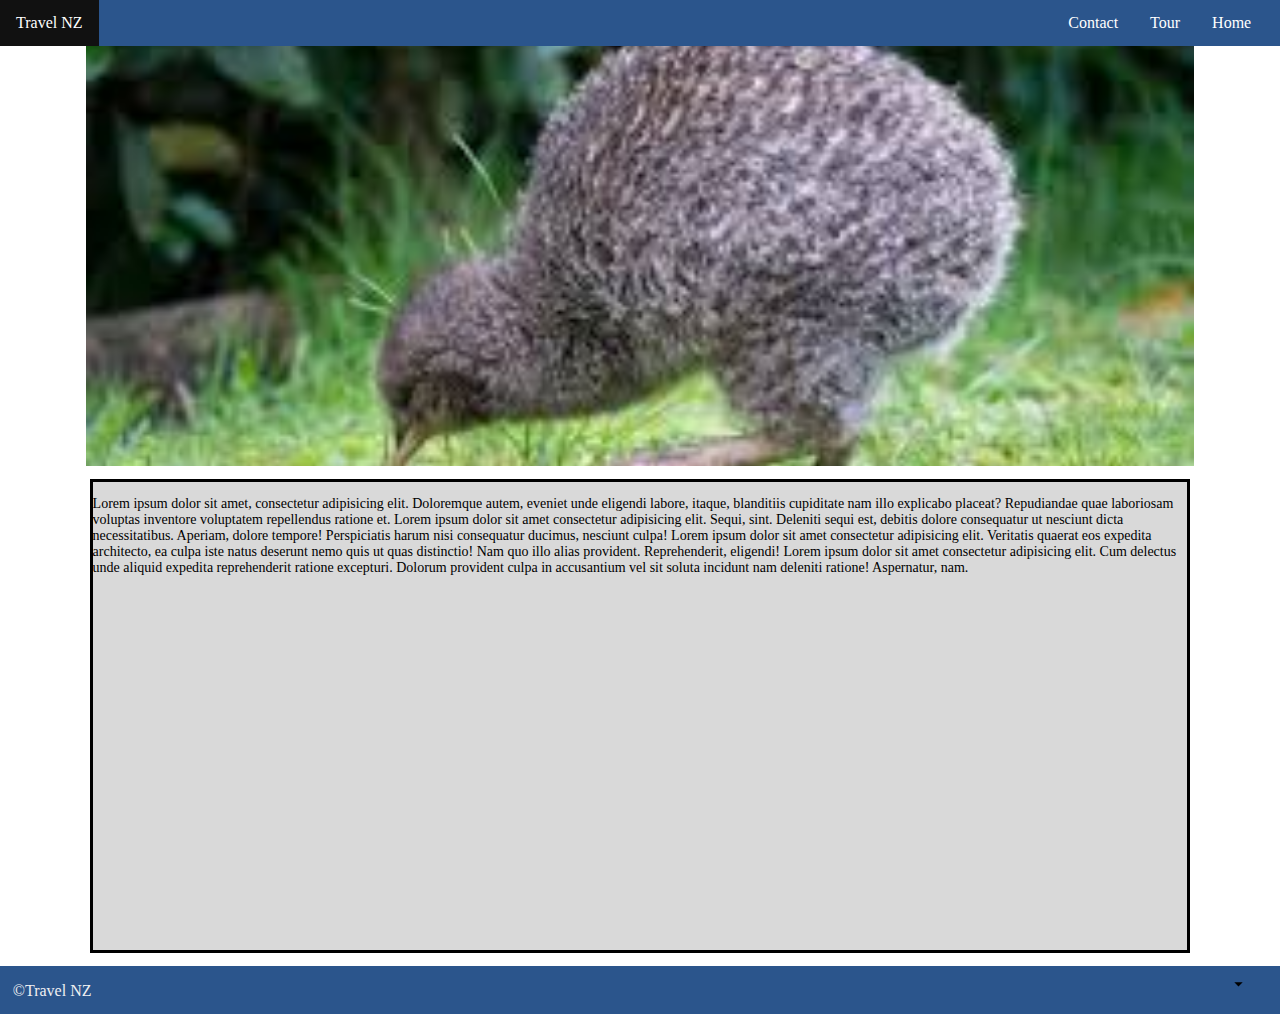
<file: IT5017_Assessment 2_<20220734>/index.html>
<!DOCTYPE html>
<html lang="en">
<head>
    <meta charset="UTF-8">
    <meta http-equiv="X-UA-Compatible" content="IE=edge">
    <meta name="viewport" content="width=device-width, initial-scale=1.0">
    <title>Travel NZ </title>
    <link rel="stylesheet" href="style.css">


</head>
<body>
    <nav>
        
        <ul>
            <li style="float: left; display: inline;">
                <a href="index.html">Travel NZ</a>
            </li>
            <li>
                <a href="index.html">Home</a>
            </li>
            <li>
                <a href="tour.html">Tour</a>
            </li>
            <li>
                <a href="contact.html">Contact</a>
            </li>
        </ul>
        <div id="mySidepanel" class="sidepanel">
          <a href="javascript:void(0)" class="closebtn" onclick="closeNav()">×</a>
          <a href="index.html">Home</a>
          <a href="tour.html">Tour</a>
          <!-- <a href="#">Clients</a> -->
          <a href="contact.html">Contact</a>
        </div>
        <button class="openbtn" onclick="openNav()">☰</button> 
    </nav>
   
    
    
   
    <div id="Hero-img"></div>
    </div>

    <div class="text-container">
        <p>Lorem ipsum dolor sit amet, consectetur adipisicing elit. Doloremque autem, eveniet unde eligendi labore, itaque, blanditiis cupiditate nam illo explicabo placeat? Repudiandae quae laboriosam voluptas inventore voluptatem repellendus ratione et.
        Lorem ipsum dolor sit amet consectetur adipisicing elit. Sequi, sint. Deleniti sequi est, debitis dolore consequatur ut nesciunt dicta necessitatibus. Aperiam, dolore tempore! Perspiciatis harum nisi consequatur ducimus, nesciunt culpa! Lorem ipsum dolor sit amet consectetur adipisicing elit. Veritatis quaerat eos expedita architecto, ea culpa iste natus deserunt nemo quis ut quas distinctio! Nam quo illo alias provident. Reprehenderit, eligendi! Lorem ipsum dolor sit amet consectetur adipisicing elit. Cum delectus unde aliquid expedita reprehenderit ratione excepturi. Dolorum provident culpa in accusantium vel sit soluta incidunt nam deleniti ratione! Aspernatur, nam.
    </p>

    </div>


    <footer> 
        <p id="f-text">©Travel NZ</div>
       
        <!-- Navigation Menu -->
          <div class="pop-up-nav">
            
              <div id="myLinks">
                <a href="#news">News</a>
                <a href="#contact">Contact</a>
                <a href="#about">About</a>
              </div>
              <a href="javascript:void(0);" class="icon" onclick="myFunction()">
                <img src="Images/dropdown.svg" alt="">
              </a>
            </div>
            
            
            </div>
            
            <script>
            function myFunction() {
              var x = document.getElementById("myLinks");
              if (x.style.display === "block") {
                x.style.display = "none";
              } else {
                x.style.display = "block";
              }
            }
            </script>
    </footer>
   
    <script>
  function openNav() {
    document.getElementById("mySidepanel").style.width = "250px";
  }
  
  function closeNav() {
    document.getElementById("mySidepanel").style.width = "0";
  }
  </script>
</body>
</html>
</file>
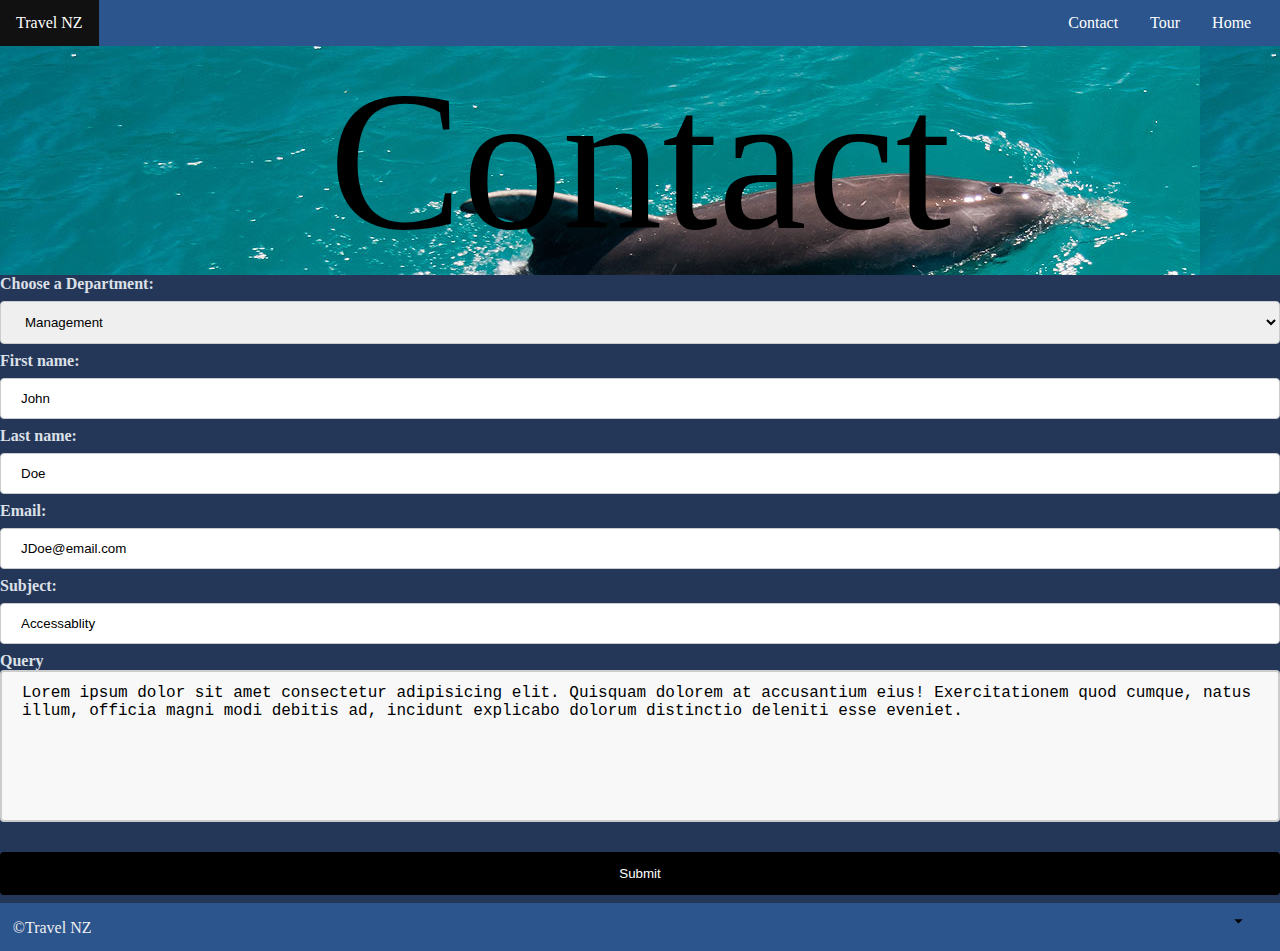
<file: IT5017_Assessment 2_<20220734>/contact.html>
<!DOCTYPE html>
<html lang="en">
<head>
    <meta charset="UTF-8">
    <meta http-equiv="X-UA-Compatible" content="IE=edge">
    <meta name="viewport" content="width=device-width, initial-scale=1">
    <title>Travel NZ </title>
    <link rel="stylesheet" href="style.css">


</head>
<body>
    <nav>
        <ul>
            <li style="float: left; display: inline;">
                <a href="index.html">Travel NZ</a>
            </li>
            <li>
                <a href="index.html">Home</a>
            </li>
            <li>
                <a href="tour.html">Tour</a>
            </li>
            <li>
                <a href="contact.html">Contact</a>
            </li>
        </ul>

        <div id="mySidepanel" class="sidepanel">
          <a href="javascript:void(0)" class="closebtn" onclick="closeNav()">×</a>
          <a href="index.html">Home</a>
          <a href="tour.html">Tour</a>
          <!-- <a href="#">Clients</a> -->
          <a href="contact.html">Contact</a>
        </div>
        <button class="openbtn" onclick="openNav()">☰</button> 
    </nav>
   

    <div id="contact-title">
        <h1>Contact</h1>
    </div>


    <div id="contact-form">
        <form>
            <label for="Departments">Choose a Department:</label><br>

            <select id="Departments">
            <option value="management">Management</option>
            <option value="customersupport ">Customer Support </option>
            <option value="one" disabled></option>
            <option value="two" disabled></option> 
            </select><br>

            <label for="fname">First name:</label><br>
            <input type="text" id="fname" name="fname" value="John"><br>
            <label for="lname">Last name:</label><br>
            <input type="text" id="lname" name="lname" value="Doe"><br>
            <label for="email">Email:</label><br>
            <input type="text" id="email" name="email" value="JDoe@email.com"><br>
            <label for="subject">Subject:</label><br>
            <input type="text" id="subject" name="subject" value="Accessablity"><br>
            <label for="query">Query</label><br>
            <textarea name="message" rows="10" cols="30">Lorem ipsum dolor sit amet consectetur adipisicing elit. Quisquam dolorem at accusantium eius! Exercitationem quod cumque, natus illum, officia magni modi debitis ad, incidunt explicabo dolorum distinctio deleniti esse eveniet.</textarea>
            <br><br>
            <input type="submit" value="Submit">

          </form>
    </div>





















    <footer> 
        <p id="f-text">©Travel NZ</div>
    
        <!-- Navigation Menu -->
    <div class="pop-up-nav">

    <div id="myLinks">
    <a href="#news">News</a>
    <a href="#contact">Contact</a>
    <a href="#about">About</a>
    </div>
    <a href="javascript:void(0);" class="icon" onclick="myFunction()">
    <img src="Images/dropdown.svg" alt="">
    </a>
    </div>


    </div>

    <script>
    function myFunction() {
    var x = document.getElementById("myLinks");
    if (x.style.display === "block") {
    x.style.display = "none";
    } else {
    x.style.display = "block";
    }
    }
    </script>
    </footer>
    <script>
        function openNav() {
          document.getElementById("mySidepanel").style.width = "250px";
        }
        
        function closeNav() {
          document.getElementById("mySidepanel").style.width = "0";
        }
        </script>
</body>
</html>
</file>
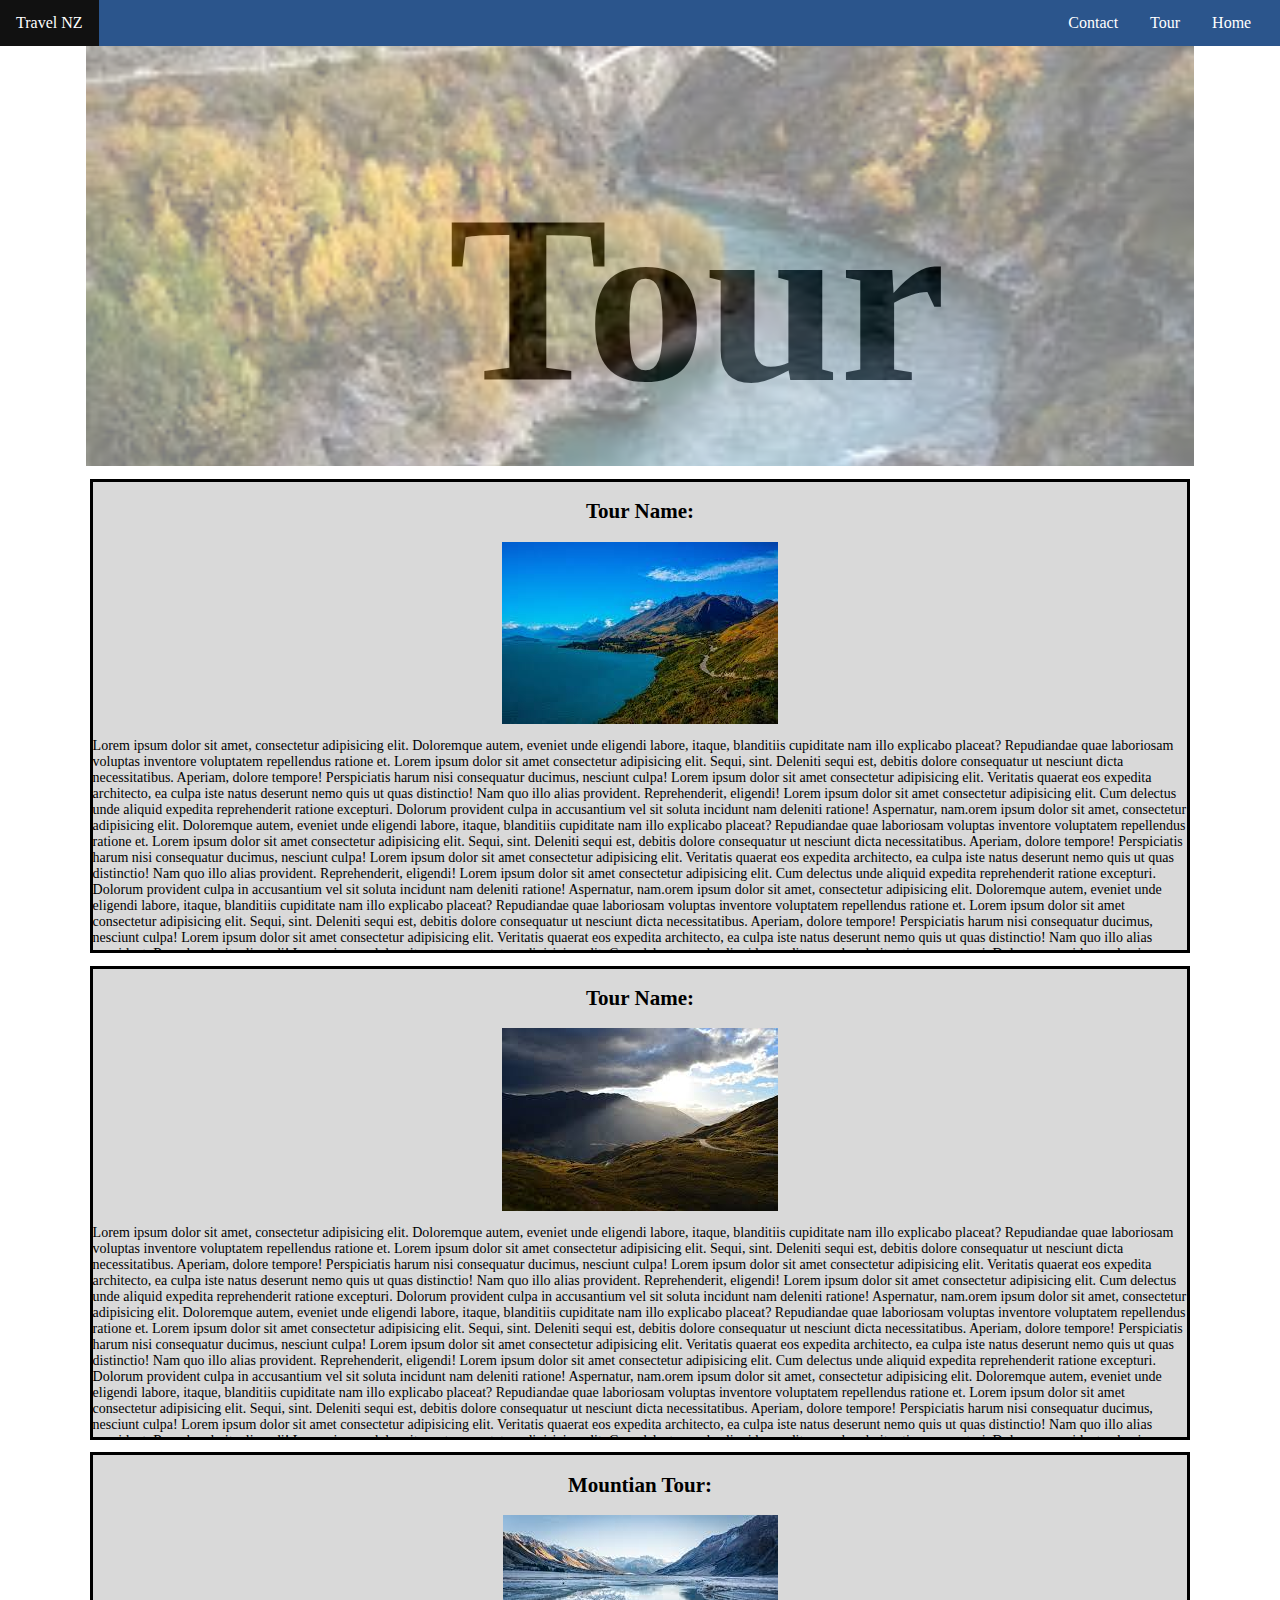
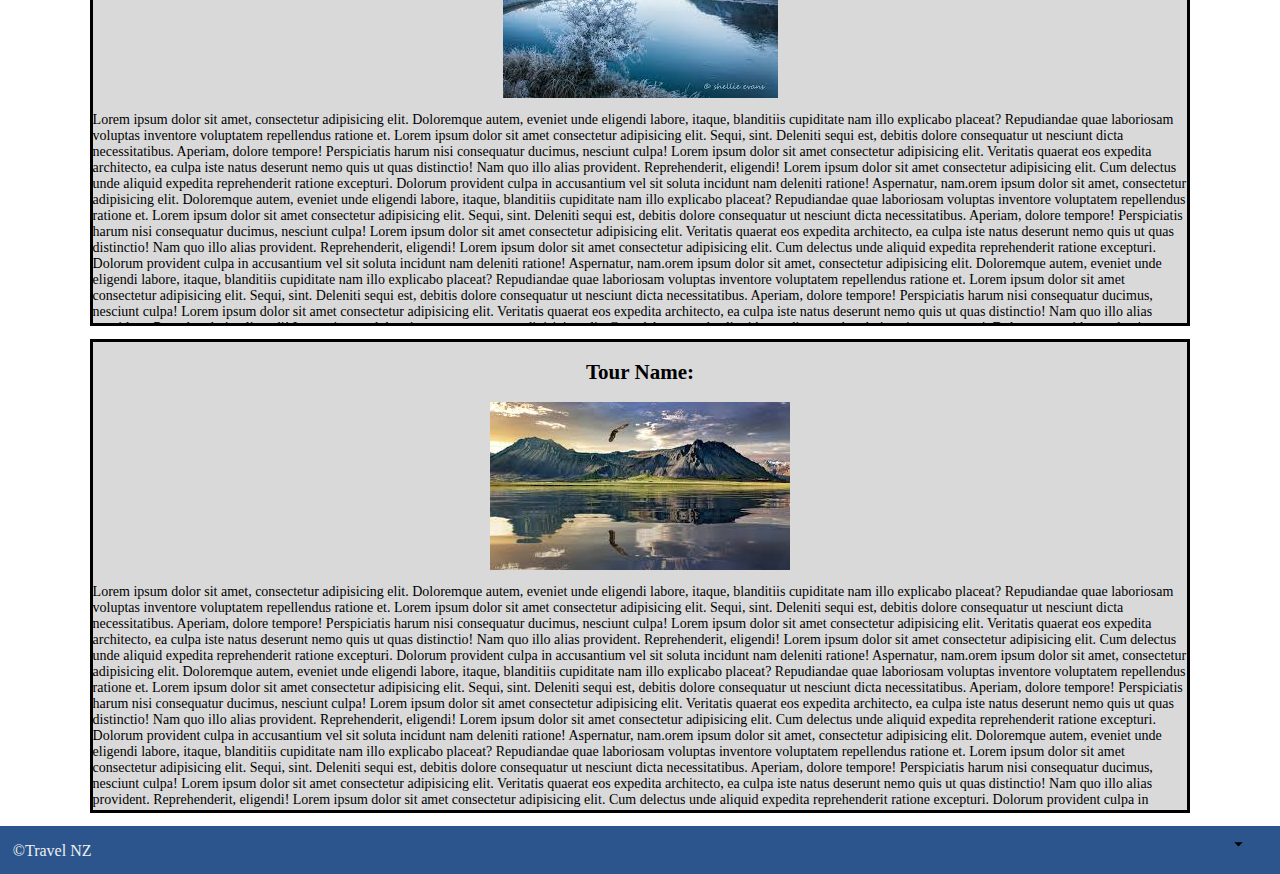
<file: IT5017_Assessment 2_<20220734>/tour.html>
<!DOCTYPE html>
<html lang="en">
<head>
    <meta charset="UTF-8">
    <meta http-equiv="X-UA-Compatible" content="IE=edge">
    <meta name="viewport" content="width=device-width, initial-scale=1">
    <title>Travel NZ </title>
    <link rel="stylesheet" href="style.css">


</head>
<body>
  <nav>
    <ul>
        <li style="float: left; display: inline;">
            <a href="index.html">Travel NZ</a>
        </li>
        <li>
            <a href="index.html">Home</a>
        </li>
        <li>
            <a href="tour.html">Tour</a>
        </li>
        <li>
            <a href="contact.html">Contact</a>
        </li>
    </ul>

    <div id="mySidepanel" class="sidepanel">
      <a href="javascript:void(0)" class="closebtn" onclick="closeNav()">×</a>
      <a href="index.html">Home</a>
      <a href="tour.html">Tour</a>
      <!-- <a href="#">Clients</a> -->
      <a href="contact.html">Contact</a>
    </div>
    <button class="openbtn" onclick="openNav()">☰</button> 
</nav>

    
    <div>
        <h1 id="T-title">Tour</h1>
        <div id="tour-hero-img"></div>
       
    </div>

    <div class="tour-container" id="tour-1">
      <h2> tour name: </h2>
      <img src="Images/image.jpg" alt="">
      <p>Lorem ipsum dolor sit amet, consectetur adipisicing elit. Doloremque autem, eveniet unde eligendi labore, itaque, blanditiis cupiditate nam illo explicabo placeat? Repudiandae quae laboriosam voluptas inventore voluptatem repellendus ratione et.
      Lorem ipsum dolor sit amet consectetur adipisicing elit. Sequi, sint. Deleniti sequi est, debitis dolore consequatur ut nesciunt dicta necessitatibus. Aperiam, dolore tempore! Perspiciatis harum nisi consequatur ducimus, nesciunt culpa! Lorem ipsum dolor sit amet consectetur adipisicing elit. Veritatis quaerat eos expedita architecto, ea culpa iste natus deserunt nemo quis ut quas distinctio! Nam quo illo alias provident. Reprehenderit, eligendi! Lorem ipsum dolor sit amet consectetur adipisicing elit. Cum delectus unde aliquid expedita reprehenderit ratione excepturi. Dolorum provident culpa in accusantium vel sit soluta incidunt nam deleniti ratione! Aspernatur, nam.orem ipsum dolor sit amet, consectetur adipisicing elit. Doloremque autem, eveniet unde eligendi labore, itaque, blanditiis cupiditate nam illo explicabo placeat? Repudiandae quae laboriosam voluptas inventore voluptatem repellendus ratione et.
      Lorem ipsum dolor sit amet consectetur adipisicing elit. Sequi, sint. Deleniti sequi est, debitis dolore consequatur ut nesciunt dicta necessitatibus. Aperiam, dolore tempore! Perspiciatis harum nisi consequatur ducimus, nesciunt culpa! Lorem ipsum dolor sit amet consectetur adipisicing elit. Veritatis quaerat eos expedita architecto, ea culpa iste natus deserunt nemo quis ut quas distinctio! Nam quo illo alias provident. Reprehenderit, eligendi! Lorem ipsum dolor sit amet consectetur adipisicing elit. Cum delectus unde aliquid expedita reprehenderit ratione excepturi. Dolorum provident culpa in accusantium vel sit soluta incidunt nam deleniti ratione! Aspernatur, nam.orem ipsum dolor sit amet, consectetur adipisicing elit. Doloremque autem, eveniet unde eligendi labore, itaque, blanditiis cupiditate nam illo explicabo placeat? Repudiandae quae laboriosam voluptas inventore voluptatem repellendus ratione et.
      Lorem ipsum dolor sit amet consectetur adipisicing elit. Sequi, sint. Deleniti sequi est, debitis dolore consequatur ut nesciunt dicta necessitatibus. Aperiam, dolore tempore! Perspiciatis harum nisi consequatur ducimus, nesciunt culpa! Lorem ipsum dolor sit amet consectetur adipisicing elit. Veritatis quaerat eos expedita architecto, ea culpa iste natus deserunt nemo quis ut quas distinctio! Nam quo illo alias provident. Reprehenderit, eligendi! Lorem ipsum dolor sit amet consectetur adipisicing elit. Cum delectus unde aliquid expedita reprehenderit ratione excepturi. Dolorum provident culpa in accusantium vel sit soluta incidunt nam deleniti ratione! Aspernatur, nam.orem ipsum dolor sit amet, consectetur adipisicing elit. Doloremque autem, eveniet unde eligendi labore, itaque, blanditiis cupiditate nam illo explicabo placeat? Repudiandae quae laboriosam voluptas inventore voluptatem repellendus ratione et.
      Lorem ipsum dolor sit amet consectetur adipisicing elit. Sequi, sint. Deleniti sequi est, debitis dolore consequatur ut nesciunt dicta necessitatibus. Aperiam, dolore tempore! Perspiciatis harum nisi consequatur ducimus, nesciunt culpa! Lorem ipsum dolor sit amet consectetur adipisicing elit. Veritatis quaerat eos expedita architecto, ea culpa iste natus deserunt nemo quis ut quas distinctio! Nam quo illo alias provident. Reprehenderit, eligendi! Lorem ipsum dolor sit amet consectetur adipisicing elit. Cum delectus unde aliquid expedita reprehenderit ratione excepturi. Dolorum provident culpa in accusantium vel sit soluta incidunt nam deleniti ratione! Aspernatur, nam.orem ipsum dolor sit amet, consectetur adipisicing elit. Doloremque autem, eveniet unde eligendi labore, itaque, blanditiis cupiditate nam illo explicabo placeat? Repudiandae quae laboriosam voluptas inventore voluptatem repellendus ratione et.
      Lorem ipsum dolor sit amet consectetur adipisicing elit. Sequi, sint. Deleniti sequi est, debitis dolore consequatur ut nesciunt dicta necessitatibus. Aperiam, dolore tempore! Perspiciatis harum nisi consequatur ducimus, nesciunt culpa! Lorem ipsum dolor sit amet consectetur adipisicing elit. Veritatis quaerat eos expedita architecto, ea culpa iste natus deserunt nemo quis ut quas distinctio! Nam quo illo alias provident. Reprehenderit, eligendi! Lorem ipsum dolor sit amet consectetur adipisicing elit. Cum delectus unde aliquid expedita reprehenderit ratione excepturi. Dolorum provident culpa in accusantium vel sit soluta incidunt nam deleniti ratione! Aspernatur, nam.orem ipsum dolor sit amet, consectetur adipisicing elit. Doloremque autem, eveniet unde eligendi labore, itaque, blanditiis cupiditate nam illo explicabo placeat? Repudiandae quae laboriosam voluptas inventore voluptatem repellendus ratione et.
      </p>

    </div>

    <div class="tour-container"  id="tour-2">
      <h2> tour name: </h2>
      <img src="Images/images.jpg" alt="">
        <p>Lorem ipsum dolor sit amet, consectetur adipisicing elit. Doloremque autem, eveniet unde eligendi labore, itaque, blanditiis cupiditate nam illo explicabo placeat? Repudiandae quae laboriosam voluptas inventore voluptatem repellendus ratione et.
        Lorem ipsum dolor sit amet consectetur adipisicing elit. Sequi, sint. Deleniti sequi est, debitis dolore consequatur ut nesciunt dicta necessitatibus. Aperiam, dolore tempore! Perspiciatis harum nisi consequatur ducimus, nesciunt culpa! Lorem ipsum dolor sit amet consectetur adipisicing elit. Veritatis quaerat eos expedita architecto, ea culpa iste natus deserunt nemo quis ut quas distinctio! Nam quo illo alias provident. Reprehenderit, eligendi! Lorem ipsum dolor sit amet consectetur adipisicing elit. Cum delectus unde aliquid expedita reprehenderit ratione excepturi. Dolorum provident culpa in accusantium vel sit soluta incidunt nam deleniti ratione! Aspernatur, nam.orem ipsum dolor sit amet, consectetur adipisicing elit. Doloremque autem, eveniet unde eligendi labore, itaque, blanditiis cupiditate nam illo explicabo placeat? Repudiandae quae laboriosam voluptas inventore voluptatem repellendus ratione et.
        Lorem ipsum dolor sit amet consectetur adipisicing elit. Sequi, sint. Deleniti sequi est, debitis dolore consequatur ut nesciunt dicta necessitatibus. Aperiam, dolore tempore! Perspiciatis harum nisi consequatur ducimus, nesciunt culpa! Lorem ipsum dolor sit amet consectetur adipisicing elit. Veritatis quaerat eos expedita architecto, ea culpa iste natus deserunt nemo quis ut quas distinctio! Nam quo illo alias provident. Reprehenderit, eligendi! Lorem ipsum dolor sit amet consectetur adipisicing elit. Cum delectus unde aliquid expedita reprehenderit ratione excepturi. Dolorum provident culpa in accusantium vel sit soluta incidunt nam deleniti ratione! Aspernatur, nam.orem ipsum dolor sit amet, consectetur adipisicing elit. Doloremque autem, eveniet unde eligendi labore, itaque, blanditiis cupiditate nam illo explicabo placeat? Repudiandae quae laboriosam voluptas inventore voluptatem repellendus ratione et.
        Lorem ipsum dolor sit amet consectetur adipisicing elit. Sequi, sint. Deleniti sequi est, debitis dolore consequatur ut nesciunt dicta necessitatibus. Aperiam, dolore tempore! Perspiciatis harum nisi consequatur ducimus, nesciunt culpa! Lorem ipsum dolor sit amet consectetur adipisicing elit. Veritatis quaerat eos expedita architecto, ea culpa iste natus deserunt nemo quis ut quas distinctio! Nam quo illo alias provident. Reprehenderit, eligendi! Lorem ipsum dolor sit amet consectetur adipisicing elit. Cum delectus unde aliquid expedita reprehenderit ratione excepturi. Dolorum provident culpa in accusantium vel sit soluta incidunt nam deleniti ratione! Aspernatur, nam.orem ipsum dolor sit amet, consectetur adipisicing elit. Doloremque autem, eveniet unde eligendi labore, itaque, blanditiis cupiditate nam illo explicabo placeat? Repudiandae quae laboriosam voluptas inventore voluptatem repellendus ratione et.
        Lorem ipsum dolor sit amet consectetur adipisicing elit. Sequi, sint. Deleniti sequi est, debitis dolore consequatur ut nesciunt dicta necessitatibus. Aperiam, dolore tempore! Perspiciatis harum nisi consequatur ducimus, nesciunt culpa! Lorem ipsum dolor sit amet consectetur adipisicing elit. Veritatis quaerat eos expedita architecto, ea culpa iste natus deserunt nemo quis ut quas distinctio! Nam quo illo alias provident. Reprehenderit, eligendi! Lorem ipsum dolor sit amet consectetur adipisicing elit. Cum delectus unde aliquid expedita reprehenderit ratione excepturi. Dolorum provident culpa in accusantium vel sit soluta incidunt nam deleniti ratione! Aspernatur, nam.orem ipsum dolor sit amet, consectetur adipisicing elit. Doloremque autem, eveniet unde eligendi labore, itaque, blanditiis cupiditate nam illo explicabo placeat? Repudiandae quae laboriosam voluptas inventore voluptatem repellendus ratione et.
        Lorem ipsum dolor sit amet consectetur adipisicing elit. Sequi, sint. Deleniti sequi est, debitis dolore consequatur ut nesciunt dicta necessitatibus. Aperiam, dolore tempore! Perspiciatis harum nisi consequatur ducimus, nesciunt culpa! Lorem ipsum dolor sit amet consectetur adipisicing elit. Veritatis quaerat eos expedita architecto, ea culpa iste natus deserunt nemo quis ut quas distinctio! Nam quo illo alias provident. Reprehenderit, eligendi! Lorem ipsum dolor sit amet consectetur adipisicing elit. Cum delectus unde aliquid expedita reprehenderit ratione excepturi. Dolorum provident culpa in accusantium vel sit soluta incidunt nam deleniti ratione! Aspernatur, nam.orem ipsum dolor sit amet, consectetur adipisicing elit. Doloremque autem, eveniet unde eligendi labore, itaque, blanditiis cupiditate nam illo explicabo placeat? Repudiandae quae laboriosam voluptas inventore voluptatem repellendus ratione et.
        </p>

  </div>
  <div class="tour-container" id="tour-3">
    <h2> mountian tour: </h2>
    <img src="Images/img.jpg" alt="">
    <p>Lorem ipsum dolor sit amet, consectetur adipisicing elit. Doloremque autem, eveniet unde eligendi labore, itaque, blanditiis cupiditate nam illo explicabo placeat? Repudiandae quae laboriosam voluptas inventore voluptatem repellendus ratione et.
    Lorem ipsum dolor sit amet consectetur adipisicing elit. Sequi, sint. Deleniti sequi est, debitis dolore consequatur ut nesciunt dicta necessitatibus. Aperiam, dolore tempore! Perspiciatis harum nisi consequatur ducimus, nesciunt culpa! Lorem ipsum dolor sit amet consectetur adipisicing elit. Veritatis quaerat eos expedita architecto, ea culpa iste natus deserunt nemo quis ut quas distinctio! Nam quo illo alias provident. Reprehenderit, eligendi! Lorem ipsum dolor sit amet consectetur adipisicing elit. Cum delectus unde aliquid expedita reprehenderit ratione excepturi. Dolorum provident culpa in accusantium vel sit soluta incidunt nam deleniti ratione! Aspernatur, nam.orem ipsum dolor sit amet, consectetur adipisicing elit. Doloremque autem, eveniet unde eligendi labore, itaque, blanditiis cupiditate nam illo explicabo placeat? Repudiandae quae laboriosam voluptas inventore voluptatem repellendus ratione et.
    Lorem ipsum dolor sit amet consectetur adipisicing elit. Sequi, sint. Deleniti sequi est, debitis dolore consequatur ut nesciunt dicta necessitatibus. Aperiam, dolore tempore! Perspiciatis harum nisi consequatur ducimus, nesciunt culpa! Lorem ipsum dolor sit amet consectetur adipisicing elit. Veritatis quaerat eos expedita architecto, ea culpa iste natus deserunt nemo quis ut quas distinctio! Nam quo illo alias provident. Reprehenderit, eligendi! Lorem ipsum dolor sit amet consectetur adipisicing elit. Cum delectus unde aliquid expedita reprehenderit ratione excepturi. Dolorum provident culpa in accusantium vel sit soluta incidunt nam deleniti ratione! Aspernatur, nam.orem ipsum dolor sit amet, consectetur adipisicing elit. Doloremque autem, eveniet unde eligendi labore, itaque, blanditiis cupiditate nam illo explicabo placeat? Repudiandae quae laboriosam voluptas inventore voluptatem repellendus ratione et.
    Lorem ipsum dolor sit amet consectetur adipisicing elit. Sequi, sint. Deleniti sequi est, debitis dolore consequatur ut nesciunt dicta necessitatibus. Aperiam, dolore tempore! Perspiciatis harum nisi consequatur ducimus, nesciunt culpa! Lorem ipsum dolor sit amet consectetur adipisicing elit. Veritatis quaerat eos expedita architecto, ea culpa iste natus deserunt nemo quis ut quas distinctio! Nam quo illo alias provident. Reprehenderit, eligendi! Lorem ipsum dolor sit amet consectetur adipisicing elit. Cum delectus unde aliquid expedita reprehenderit ratione excepturi. Dolorum provident culpa in accusantium vel sit soluta incidunt nam deleniti ratione! Aspernatur, nam.orem ipsum dolor sit amet, consectetur adipisicing elit. Doloremque autem, eveniet unde eligendi labore, itaque, blanditiis cupiditate nam illo explicabo placeat? Repudiandae quae laboriosam voluptas inventore voluptatem repellendus ratione et.
    Lorem ipsum dolor sit amet consectetur adipisicing elit. Sequi, sint. Deleniti sequi est, debitis dolore consequatur ut nesciunt dicta necessitatibus. Aperiam, dolore tempore! Perspiciatis harum nisi consequatur ducimus, nesciunt culpa! Lorem ipsum dolor sit amet consectetur adipisicing elit. Veritatis quaerat eos expedita architecto, ea culpa iste natus deserunt nemo quis ut quas distinctio! Nam quo illo alias provident. Reprehenderit, eligendi! Lorem ipsum dolor sit amet consectetur adipisicing elit. Cum delectus unde aliquid expedita reprehenderit ratione excepturi. Dolorum provident culpa in accusantium vel sit soluta incidunt nam deleniti ratione! Aspernatur, nam.orem ipsum dolor sit amet, consectetur adipisicing elit. Doloremque autem, eveniet unde eligendi labore, itaque, blanditiis cupiditate nam illo explicabo placeat? Repudiandae quae laboriosam voluptas inventore voluptatem repellendus ratione et.
    Lorem ipsum dolor sit amet consectetur adipisicing elit. Sequi, sint. Deleniti sequi est, debitis dolore consequatur ut nesciunt dicta necessitatibus. Aperiam, dolore tempore! Perspiciatis harum nisi consequatur ducimus, nesciunt culpa! Lorem ipsum dolor sit amet consectetur adipisicing elit. Veritatis quaerat eos expedita architecto, ea culpa iste natus deserunt nemo quis ut quas distinctio! Nam quo illo alias provident. Reprehenderit, eligendi! Lorem ipsum dolor sit amet consectetur adipisicing elit. Cum delectus unde aliquid expedita reprehenderit ratione excepturi. Dolorum provident culpa in accusantium vel sit soluta incidunt nam deleniti ratione! Aspernatur, nam.orem ipsum dolor sit amet, consectetur adipisicing elit. Doloremque autem, eveniet unde eligendi labore, itaque, blanditiis cupiditate nam illo explicabo placeat? Repudiandae quae laboriosam voluptas inventore voluptatem repellendus ratione et.
    </p>
</div>

<div class="tour-container" id="tour-4">
  <h2> tour name: </h2>
  <img src="Images/image -21.jpg" alt="">
  <p>Lorem ipsum dolor sit amet, consectetur adipisicing elit. Doloremque autem, eveniet unde eligendi labore, itaque, blanditiis cupiditate nam illo explicabo placeat? Repudiandae quae laboriosam voluptas inventore voluptatem repellendus ratione et.
    Lorem ipsum dolor sit amet consectetur adipisicing elit. Sequi, sint. Deleniti sequi est, debitis dolore consequatur ut nesciunt dicta necessitatibus. Aperiam, dolore tempore! Perspiciatis harum nisi consequatur ducimus, nesciunt culpa! Lorem ipsum dolor sit amet consectetur adipisicing elit. Veritatis quaerat eos expedita architecto, ea culpa iste natus deserunt nemo quis ut quas distinctio! Nam quo illo alias provident. Reprehenderit, eligendi! Lorem ipsum dolor sit amet consectetur adipisicing elit. Cum delectus unde aliquid expedita reprehenderit ratione excepturi. Dolorum provident culpa in accusantium vel sit soluta incidunt nam deleniti ratione! Aspernatur, nam.orem ipsum dolor sit amet, consectetur adipisicing elit. Doloremque autem, eveniet unde eligendi labore, itaque, blanditiis cupiditate nam illo explicabo placeat? Repudiandae quae laboriosam voluptas inventore voluptatem repellendus ratione et.
    Lorem ipsum dolor sit amet consectetur adipisicing elit. Sequi, sint. Deleniti sequi est, debitis dolore consequatur ut nesciunt dicta necessitatibus. Aperiam, dolore tempore! Perspiciatis harum nisi consequatur ducimus, nesciunt culpa! Lorem ipsum dolor sit amet consectetur adipisicing elit. Veritatis quaerat eos expedita architecto, ea culpa iste natus deserunt nemo quis ut quas distinctio! Nam quo illo alias provident. Reprehenderit, eligendi! Lorem ipsum dolor sit amet consectetur adipisicing elit. Cum delectus unde aliquid expedita reprehenderit ratione excepturi. Dolorum provident culpa in accusantium vel sit soluta incidunt nam deleniti ratione! Aspernatur, nam.orem ipsum dolor sit amet, consectetur adipisicing elit. Doloremque autem, eveniet unde eligendi labore, itaque, blanditiis cupiditate nam illo explicabo placeat? Repudiandae quae laboriosam voluptas inventore voluptatem repellendus ratione et.
    Lorem ipsum dolor sit amet consectetur adipisicing elit. Sequi, sint. Deleniti sequi est, debitis dolore consequatur ut nesciunt dicta necessitatibus. Aperiam, dolore tempore! Perspiciatis harum nisi consequatur ducimus, nesciunt culpa! Lorem ipsum dolor sit amet consectetur adipisicing elit. Veritatis quaerat eos expedita architecto, ea culpa iste natus deserunt nemo quis ut quas distinctio! Nam quo illo alias provident. Reprehenderit, eligendi! Lorem ipsum dolor sit amet consectetur adipisicing elit. Cum delectus unde aliquid expedita reprehenderit ratione excepturi. Dolorum provident culpa in accusantium vel sit soluta incidunt nam deleniti ratione! Aspernatur, nam.orem ipsum dolor sit amet, consectetur adipisicing elit. Doloremque autem, eveniet unde eligendi labore, itaque, blanditiis cupiditate nam illo explicabo placeat? Repudiandae quae laboriosam voluptas inventore voluptatem repellendus ratione et.
    Lorem ipsum dolor sit amet consectetur adipisicing elit. Sequi, sint. Deleniti sequi est, debitis dolore consequatur ut nesciunt dicta necessitatibus. Aperiam, dolore tempore! Perspiciatis harum nisi consequatur ducimus, nesciunt culpa! Lorem ipsum dolor sit amet consectetur adipisicing elit. Veritatis quaerat eos expedita architecto, ea culpa iste natus deserunt nemo quis ut quas distinctio! Nam quo illo alias provident. Reprehenderit, eligendi! Lorem ipsum dolor sit amet consectetur adipisicing elit. Cum delectus unde aliquid expedita reprehenderit ratione excepturi. Dolorum provident culpa in accusantium vel sit soluta incidunt nam deleniti ratione! Aspernatur, nam.orem ipsum dolor sit amet, consectetur adipisicing elit. Doloremque autem, eveniet unde eligendi labore, itaque, blanditiis cupiditate nam illo explicabo placeat? Repudiandae quae laboriosam voluptas inventore voluptatem repellendus ratione et.
    Lorem ipsum dolor sit amet consectetur adipisicing elit. Sequi, sint. Deleniti sequi est, debitis dolore consequatur ut nesciunt dicta necessitatibus. Aperiam, dolore tempore! Perspiciatis harum nisi consequatur ducimus, nesciunt culpa! Lorem ipsum dolor sit amet consectetur adipisicing elit. Veritatis quaerat eos expedita architecto, ea culpa iste natus deserunt nemo quis ut quas distinctio! Nam quo illo alias provident. Reprehenderit, eligendi! Lorem ipsum dolor sit amet consectetur adipisicing elit. Cum delectus unde aliquid expedita reprehenderit ratione excepturi. Dolorum provident culpa in accusantium vel sit soluta incidunt nam deleniti ratione! Aspernatur, nam.orem ipsum dolor sit amet, consectetur adipisicing elit. Doloremque autem, eveniet unde eligendi labore, itaque, blanditiis cupiditate nam illo explicabo placeat? Repudiandae quae laboriosam voluptas inventore voluptatem repellendus ratione et.
  </p>

</div>


    <footer> 
        <p id="f-text">©Travel NZ</div>
       
        <!-- Navigation Menu -->
<div class="pop-up-nav">
   
    <div id="myLinks">
      <a href="#news">News</a>
      <a href="#contact">Contact</a>
      <a href="#about">About</a>
    </div>
    <a href="javascript:void(0);" class="icon" onclick="myFunction()">
      <img src="Images/dropdown.svg" alt="dropdown arrow">
    </a>
  </div>
  
  
  </div>
  
  <script>
  function myFunction() {
    var x = document.getElementById("myLinks");
    if (x.style.display === "block") {
      x.style.display = "none";
    } else {
      x.style.display = "block";
    }
  }
  </script>
    </footer>

    <script>
      function openNav() {
        document.getElementById("mySidepanel").style.width = "250px";
      }
      
      function closeNav() {
        document.getElementById("mySidepanel").style.width = "0";
      }
      </script>
</body>
</html>
</file>
<file: IT5017_Assessment 2_<20220734>/style.css>
body {
margin: 0;
margin-top: 0;
}

.sidepanel,.openbtn{
  display: none;
}



nav {
    background-color: #2B558C;
    width: 100%;
    height: 5%

}

nav ul {
    list-style-type: none;
    margin: 0;
    padding: 0;
    overflow: hidden;
    margin-right: 1%;
    

  }
  
nav li {
    float: right;
   
  }
  
nav li a {
    display: block;
    color: white;
    text-align: center;
    padding: 14px 16px;
    text-decoration: none;
  }
  
nav li a:hover {
    background-color: #111;
  }
#Hero-img{
    margin-top: 1%;
    margin: auto;
    width: 85%;
    height: 25rem;
    padding: 10px;
    background-image: url(Images/kiwi.jpg);
    background-repeat: no-repeat;
    background-color: black;
    background-position: center;
    background-size: cover;
    

}
h1,h2,h3,h4,h5,h6{
 text-transform: capitalize;

}

#T-title{
  position: absolute;
  left: 35%;
  top: 0%;
  text-align: center;
  font-size: 15rem;
  opacity: 1;
}

#tour-hero-img{
  margin-top: 1%;
  margin: auto;
  width: 85%;
  height: 25rem;
  padding: 10px;
  background-image: url(Images/gorge.jpg);
  background-repeat: no-repeat;
  background-color: black;
  background-position: center;
  background-size: cover;
  opacity: 0.5;
  z-index: -1;

}
.text-container,.tour-container{
    margin: 1% 7% ;
    background-color:#D9D9D9;
    width: auto;
    height: 29.25rem;
    flex-shrink: 0; 
    color: #000;
    font-size: 14px;
    font-family: Inter;
    overflow: auto;
    border: #000;
    border-style: solid;
    
}
#contact-title{
  color: #000;
  text-align: center;
  background-image: url(Images/bottlenose-dolphins-1200.jpg);

}
#contact-title h1{
  font-size:12.5rem;
  font-family: Inter;
  font-style: normal;
  font-weight: 400;
  line-height: normal;
  margin: 0;
}
#contact-form{
  background: #253759;
  height: auto;
  width: auto;
  color: #DCE0E7;
  font-size: 16px;
  font-family: Inter;
  font-style: normal;
  font-weight: 700;
  line-height: normal;
}
 #contact-form input[type=text], select {
      width: 100%;
      padding: 12px 20px;
      margin: 8px 0;
      display: inline-block;
      border: 1px solid #ccc;
      border-radius: 4px;
      box-sizing: border-box;
    }
    
    #contact-form input[type=submit] {
      width: 100%;
      background-color: #000;
      color: white;
      padding: 14px 20px;
      margin: 8px 0;
      border: none;
      border-radius: 4px;
      cursor: pointer;
    }
    
    #contact-form input[type=submit]:hover {
      background-color: #fff;
      color: #000;
    }
    #contact-form textarea {
      width: 100%;
      height: 9.5rem;
      padding: 12px 20px;
      box-sizing: border-box;
      border: 2px solid #ccc;
      border-radius: 4px;
      background-color: #f8f8f8;
      font-size: 16px;
      resize: none;
    }

h2{
  text-align: center;
  
}

.tour-container img{
  display: block;
  margin: auto;
}

.pop-up-nav {
    overflow: hidden;
    background-color: #2B558C;
    position: relative;
    float: right;
    margin-right: 1%;
   
  }
  
  .pop-up-nav #myLinks {
    display: none;
    float: left;
  }
  
  .pop-up-nav a {
    float: left;
    color: #F0F0F2;
    padding: .5rem 1rem;
    text-decoration: none;
    font-size: 17px;
  }
  
.pop-up-nav a.icon {
    float: right;
}
  
.pop-up-nav a:hover {
    background-color: #ddd;
    color: black;
}
  
.active {
    background-color: #04AA6D;
    color: white;
}

footer{
    width: 100%;
    height: 3rem;
    flex-shrink: 0;
    background: #2B558C;
    color: #F0F0F2;
    
    
}

footer.p {
    
    padding-top: .5%;
    flex-direction: column;
    justify-content: center;
    flex-shrink: 0;

}
#f-text{
    margin-left: 1%;
    margin-bottom: 0;
    display: inline-block;
}
@media only screen and (max-width: 810px){
  nav ul{
     display: inline-block;
  }
  nav li{
    display: none;
  }
  .sidepanel,.openbtn{
    display: inline;
    float: right;
  }
  #T-title{
    left: 35%;
    top: 10%;
    font-size: 6.5rem;
  }
  .sidepanel  {
    width: 0;
    position: fixed;
    z-index: 1;
    height: 250px;
    top: 0;
    right: 0;
    background-color: #2B558C;
    overflow-x: hidden;
    transition: 0.5s;
    padding-top: 60px;
  }
  
  .sidepanel a {
    padding: 8px 8px 8px 32px;
    text-decoration: none;
    font-size: 25px;
    color: #DCE0E7;
    display: block;
    transition: 0.3s;
  }
  
  .sidepanel a:hover {
    color: #f1f1f1;
  }
  
  .sidepanel .closebtn {
    position: absolute;
    top: 0;
    left: 25px;
    font-size: 36px;
  }
  
  .openbtn {
    font-size: 20px;
    cursor: pointer;
    background-color: #2B558C;
    color: white;
    padding: 10px 15px;
    border: none;
  }
  
  .openbtn:hover {
    background-color:#111;
  }


  footer{
    position: fixed;
    left: 0;
    bottom: 0;
  }
}
@media only screen and (max-width: 390px){
  #contact-title h1{
    font-size:6rem;
  }
  #T-title{
    left: 25%;
    top: 15%;
    font-size: 6rem;
    
  }
  #Hero-img{
    width: 100%;
  }
  #tour-hero-img{
    width: 100%;
  }
  .text-container,.tour-container{
    width: 100%;
    margin: 0%;
    margin-bottom: 2%;
    

  }
  p{
    margin: 5%;
  }
}
</file>
